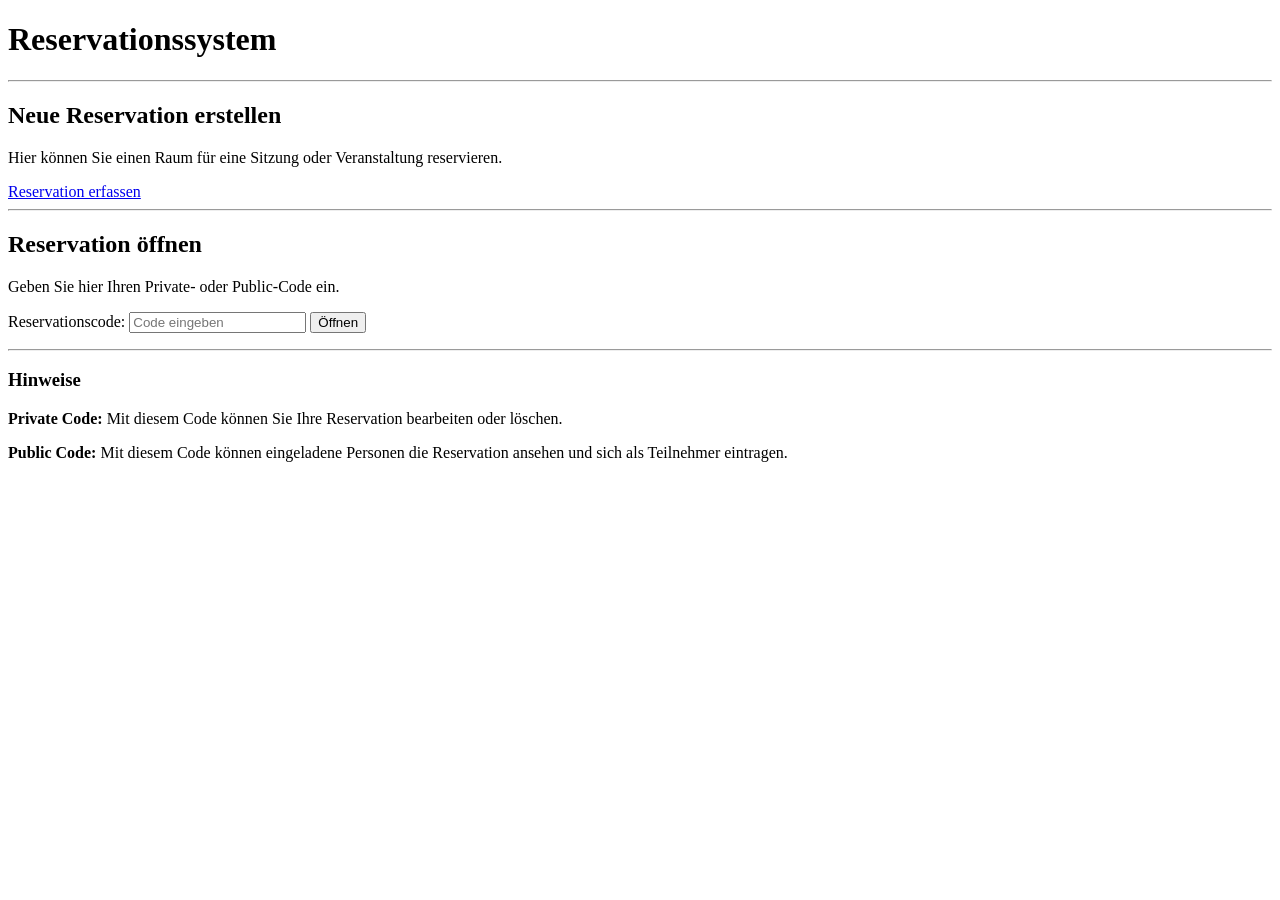
<file: src/main/resources/templates/index.html>
<!DOCTYPE html>
<html lang="de" xmlns:th="http://www.thymeleaf.org">

<head>
    <meta charset="UTF-8">
    <meta name="viewport" content="width=device-width, initial-scale=1.0">
    <link rel="stylesheet" th:href="@{/style.css}">
    <title>Reservationssystem</title>
</head>

<body>
<div class="container">
<h1>Reservationssystem</h1>

<hr>

<h2>Neue Reservation erstellen</h2>

<p>
    Hier können Sie einen Raum für eine Sitzung oder Veranstaltung reservieren.
</p>

<a href="/reservation/neu">
    Reservation erfassen
</a>

<hr>

<h2>Reservation öffnen</h2>

<p>
    Geben Sie hier Ihren Private- oder Public-Code ein.
</p>

<form th:action="@{/code}" method="post">

    <label for="code">
        Reservationscode:
    </label>

    <input
            type="text"
            id="code"
            name="code"
            placeholder="Code eingeben"
            required
    >

    <button type="submit">
        Öffnen
    </button>

</form>

<!-- Fehlermeldung -->
<p th:if="${fehler}" th:text="${fehler}"></p>

<!-- Erfolgs-/Informationsmeldung -->
<p th:if="${meldung}" th:text="${meldung}"></p>

<hr>

<h3>Hinweise</h3>

<p>
    <strong>Private Code:</strong>
    Mit diesem Code können Sie Ihre Reservation bearbeiten oder löschen.
</p>

<p>
    <strong>Public Code:</strong>
    Mit diesem Code können eingeladene Personen die Reservation ansehen
    und sich als Teilnehmer eintragen.
</p>
</div>
</body>

</html>
</file>
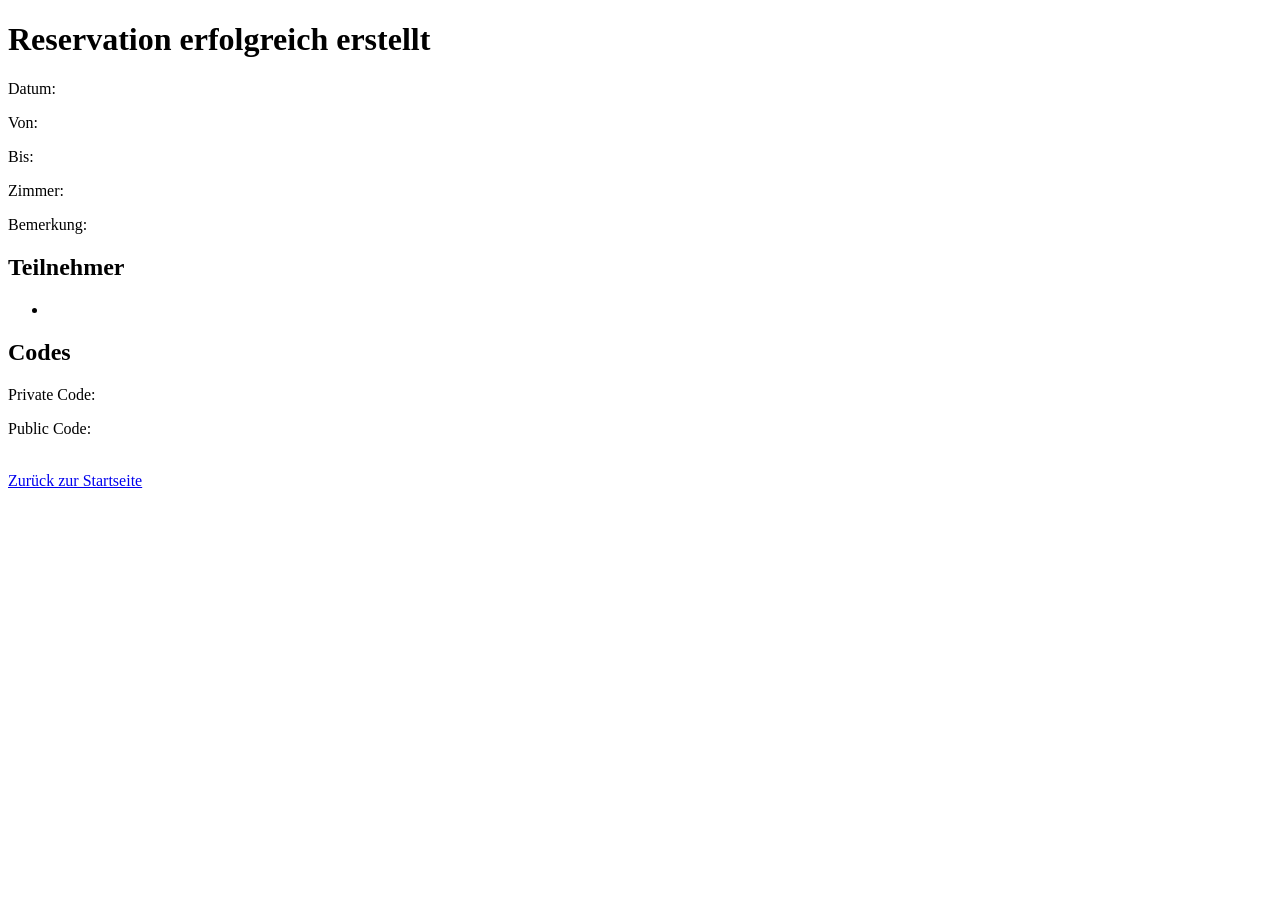
<file: src/main/resources/templates/bestaetigung.html>
<!DOCTYPE html>
<html lang="de" xmlns:th="http://www.thymeleaf.org">

<head>
  <meta charset="UTF-8">
  <link rel="stylesheet" th:href="@{/style.css}">
  <title>Reservation erstellt</title>
</head>

<body>
<div class="container">

<h1>Reservation erfolgreich erstellt</h1>

<p>
  Datum:
  <span th:text="${reservation.datum}"></span>
</p>

<p>
  Von:
  <span th:text="${reservation.von}"></span>
</p>

<p>
  Bis:
  <span th:text="${reservation.bis}"></span>
</p>

<p>
  Zimmer:
  <span th:text="${reservation.zimmer}"></span>
</p>

<p>
  Bemerkung:
  <span th:text="${reservation.bemerkung}"></span>
</p>

<h2>Teilnehmer</h2>

<ul>
  <li th:each="user : ${reservation.users}">
    <span th:text="${user.vorname}"></span>
    <span th:text="${user.nachname}"></span>
  </li>
</ul>

<h2>Codes</h2>

<p>
  Private Code:
  <strong th:text="${reservation.privateCode}"></strong>
</p>

<p>
  Public Code:
  <strong th:text="${reservation.publicCode}"></strong>
</p>

<br>

<a href="/">Zurück zur Startseite</a>
</div>
</body>
</html>
</file>
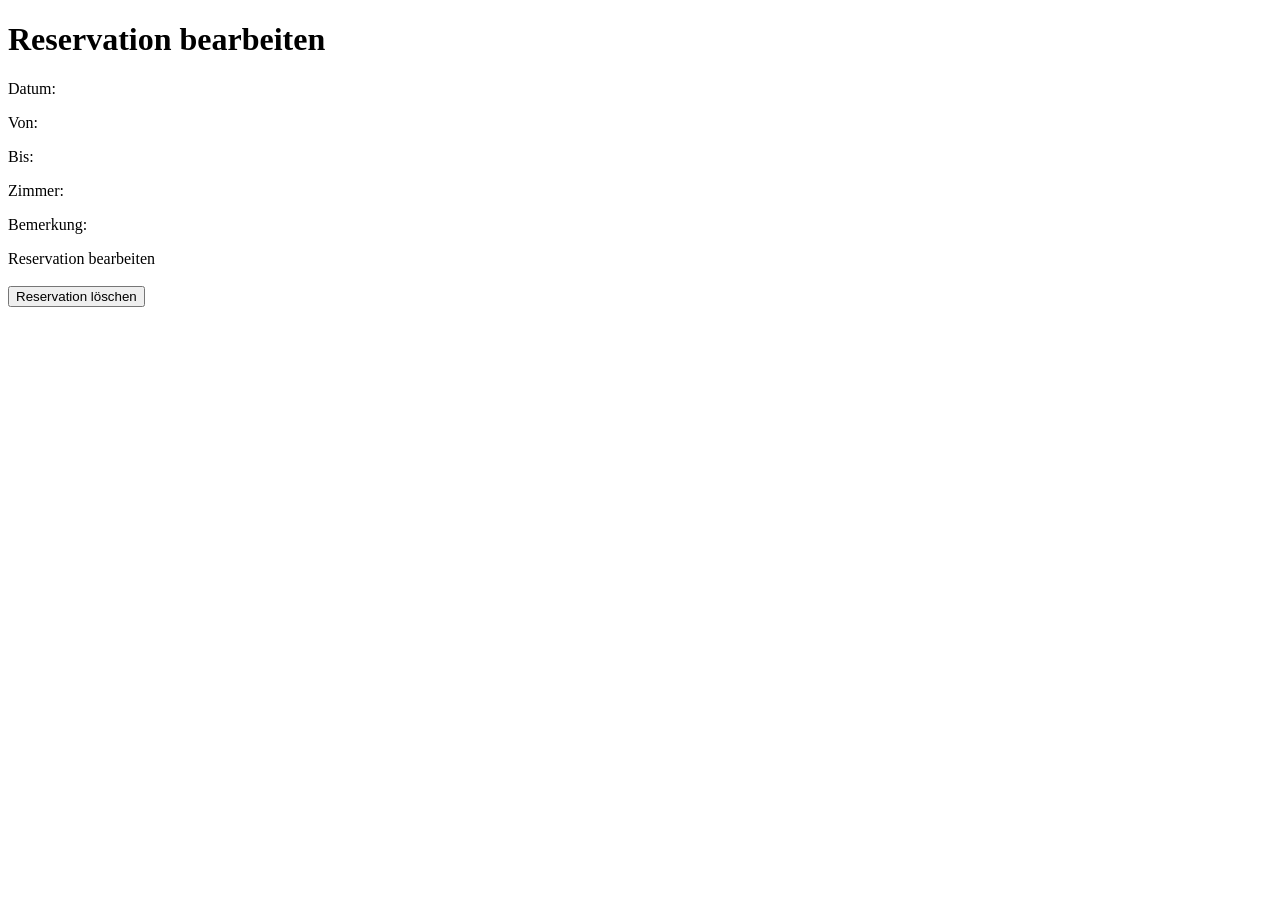
<file: src/main/resources/templates/private-reservation.html>
<!DOCTYPE html>
<html lang="de"
      xmlns:th="http://www.thymeleaf.org">

<head>
    <meta charset="UTF-8">
    <link rel="stylesheet" th:href="@{/style.css}">
    <title>Reservation bearbeiten</title>
</head>

<body>
<div class="container">

<h1>Reservation bearbeiten</h1>

<p>
    Datum:
    <span th:text="${reservation.datum}"></span>
</p>

<p>
    Von:
    <span th:text="${reservation.von}"></span>
</p>

<p>
    Bis:
    <span th:text="${reservation.bis}"></span>
</p>

<p>
    Zimmer:
    <span th:text="${reservation.zimmer}"></span>
</p>

<p>
    Bemerkung:
    <span th:text="${reservation.bemerkung}"></span>
</p>

<a th:href="@{/private/bearbeiten(code=${reservation.privateCode})}">
    Reservation bearbeiten
</a>

<br><br>

<form th:action="@{/private/loeschen}" method="post">

    <input
            type="hidden"
            name="code"
            th:value="${reservation.privateCode}"
    >

    <button type="submit">
        Reservation löschen
    </button>

</form>
</div>
</body>
</html>
</file>
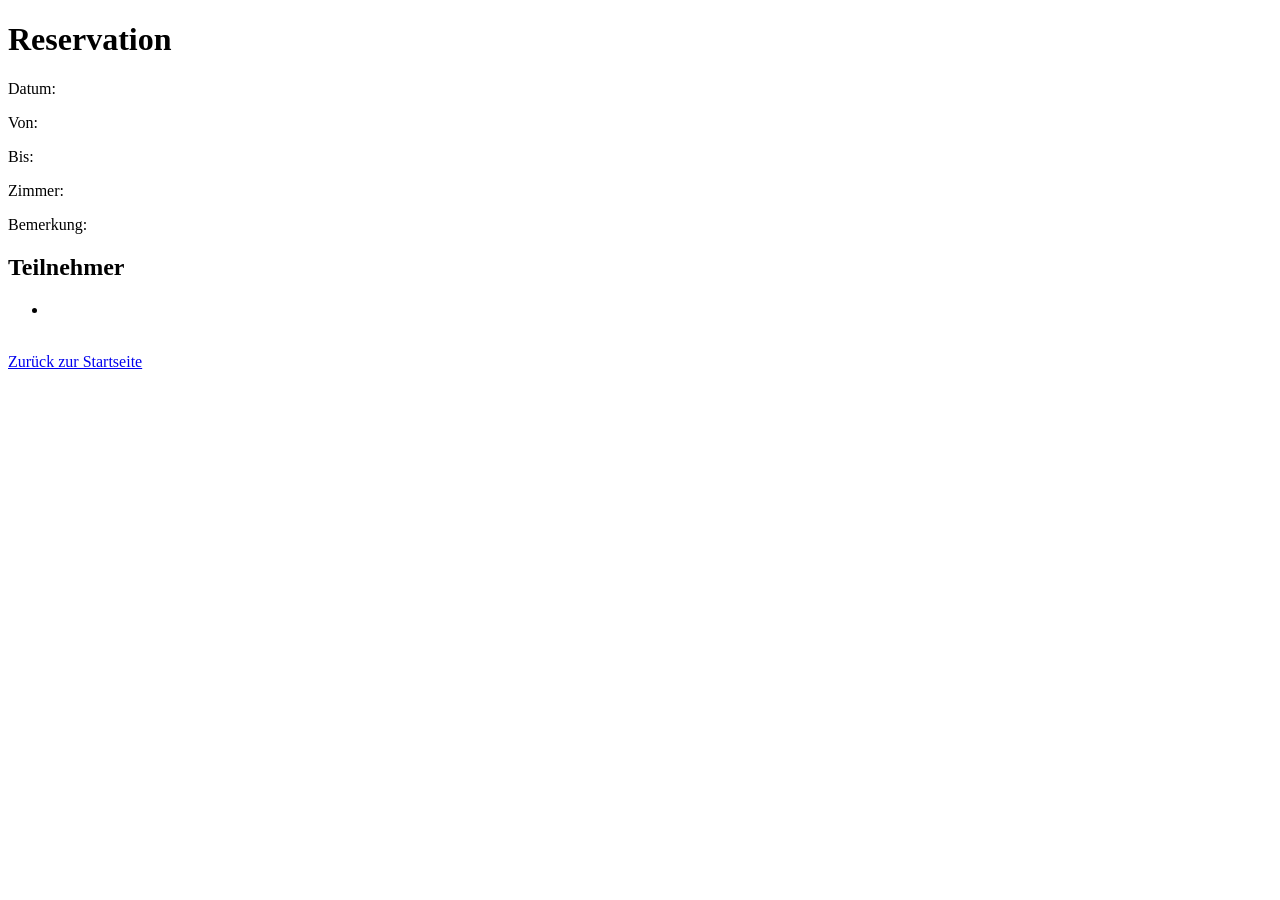
<file: src/main/resources/templates/public-reservation.html>
<!DOCTYPE html>
<html lang="de" xmlns:th="http://www.thymeleaf.org">

<head>
  <meta charset="UTF-8">
  <link rel="stylesheet" th:href="@{/style.css}">
  <title>Reservation</title>
</head>

<body>
<div class="container">

<h1>Reservation</h1>

<p>
  Datum:
  <span th:text="${reservation.datum}"></span>
</p>

<p>
  Von:
  <span th:text="${reservation.von}"></span>
</p>

<p>
  Bis:
  <span th:text="${reservation.bis}"></span>
</p>

<p>
  Zimmer:
  <span th:text="${reservation.zimmer}"></span>
</p>

<p>
  Bemerkung:
  <span th:text="${reservation.bemerkung}"></span>
</p>

<h2>Teilnehmer</h2>

<ul>
  <li th:each="user : ${reservation.users}">
    <span th:text="${user.vorname}"></span>
    <span th:text="${user.nachname}"></span>
  </li>
</ul>



<br>

<a href="/">Zurück zur Startseite</a>
</div>
</body>
</html>
</file>
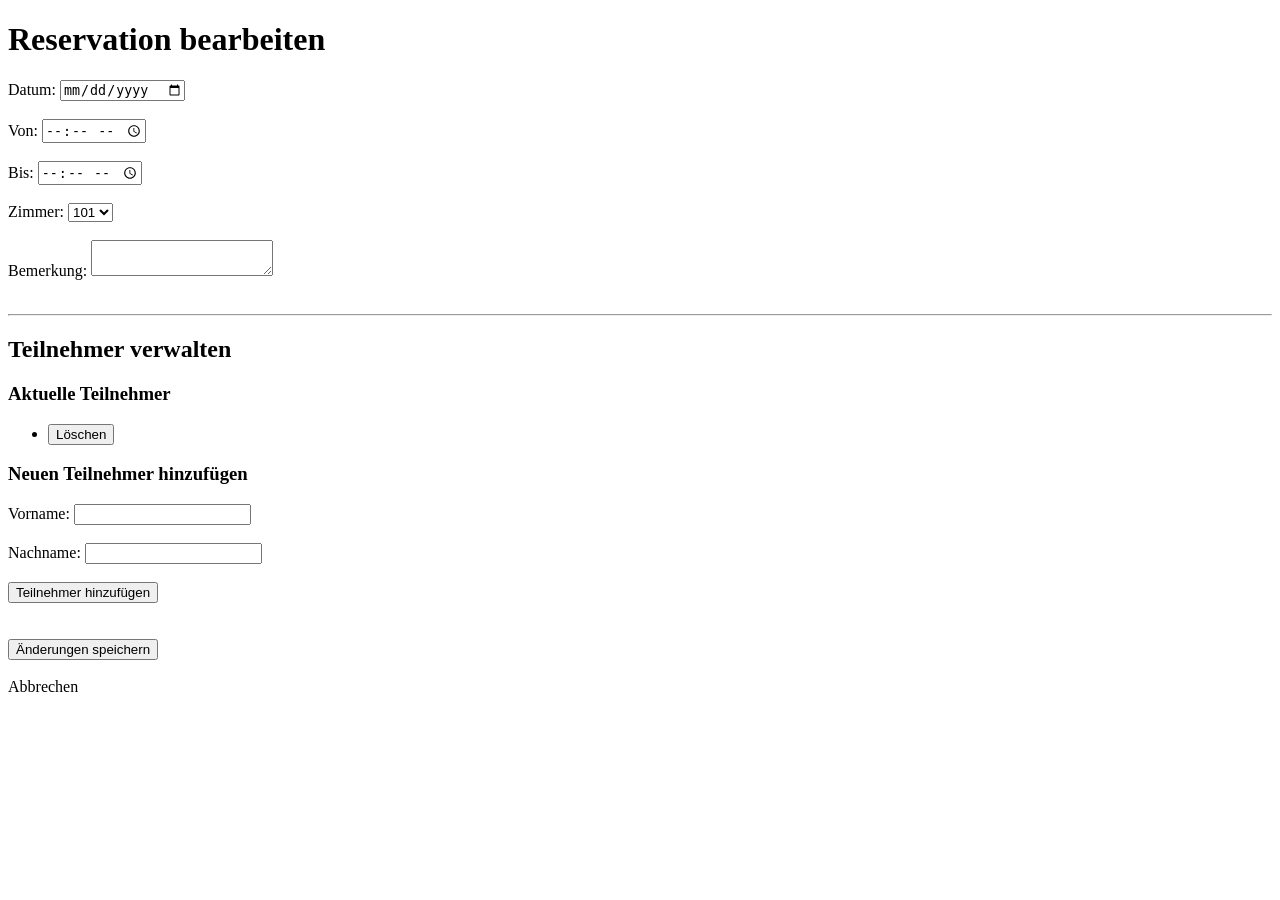
<file: src/main/resources/templates/reservation-bearbeiten.html>
<!DOCTYPE html>
<html lang="de" xmlns:th="http://www.thymeleaf.org">

<head>
    <meta charset="UTF-8">
    <link rel="stylesheet" th:href="@{/style.css}">
    <title>Reservation bearbeiten</title>
</head>

<body>

<div class="container">

    <h1>Reservation bearbeiten</h1>

    <form id="bearbeitenForm"
          th:action="@{/private/bearbeiten}"
          th:object="${reservation}"
          method="post">

        <input type="hidden" th:field="*{id}">

        <label for="datum">Datum:</label>
        <input
                type="date"
                id="datum"
                name="datum"
                th:value="${#temporals.format(reservation.datum, 'yyyy-MM-dd')}"
                required
        >

        <br><br>

        <label for="von">Von:</label>
        <input
                type="time"
                id="von"
                th:field="*{von}"
                required
        >

        <br><br>

        <label for="bis">Bis:</label>
        <input
                type="time"
                id="bis"
                th:field="*{bis}"
                required
        >

        <br><br>

        <label for="zimmer">Zimmer:</label>
        <select
                id="zimmer"
                th:field="*{zimmer}"
                required>

            <option value="101">101</option>
            <option value="102">102</option>
            <option value="103">103</option>
            <option value="104">104</option>
            <option value="105">105</option>

        </select>

        <br><br>

        <label for="bemerkung">Bemerkung:</label>

        <textarea
                id="bemerkung"
                th:field="*{bemerkung}"
                minlength="10"
                maxlength="200"
                required>
        </textarea>

        <br><br>

        <p th:if="${fehler}" th:text="${fehler}"></p>

    </form>

    <hr>

    <h2>Teilnehmer verwalten</h2>

    <h3>Aktuelle Teilnehmer</h3>

    <ul>
        <li th:each="user : ${reservation.users}">

            <span th:text="${user.vorname}"></span>
            <span th:text="${user.nachname}"></span>

            <form
                    th:action="@{/private/teilnehmer/loeschen}"
                    method="post"
                    style="display: inline;">

                <input
                        type="hidden"
                        name="code"
                        th:value="${reservation.privateCode}"
                >

                <input
                        type="hidden"
                        name="userId"
                        th:value="${user.id}"
                >

                <button type="submit">
                    Löschen
                </button>

            </form>

        </li>
    </ul>

    <h3>Neuen Teilnehmer hinzufügen</h3>

    <form th:action="@{/private/teilnehmen}" method="post">

        <input
                type="hidden"
                name="code"
                th:value="${reservation.privateCode}"
        >

        <label for="vorname">Vorname:</label>
        <input
                type="text"
                id="vorname"
                name="vorname"
                required
        >

        <br><br>

        <label for="nachname">Nachname:</label>
        <input
                type="text"
                id="nachname"
                name="nachname"
                required
        >

        <br><br>

        <button type="submit">
            Teilnehmer hinzufügen
        </button>

    </form>

    <br><br>

    <button type="submit" form="bearbeitenForm">
        Änderungen speichern
    </button>

    <br><br>

    <a th:href="@{/private(code=${reservation.privateCode})}">
        Abbrechen
    </a>

</div>

</body>
</html>
</file>
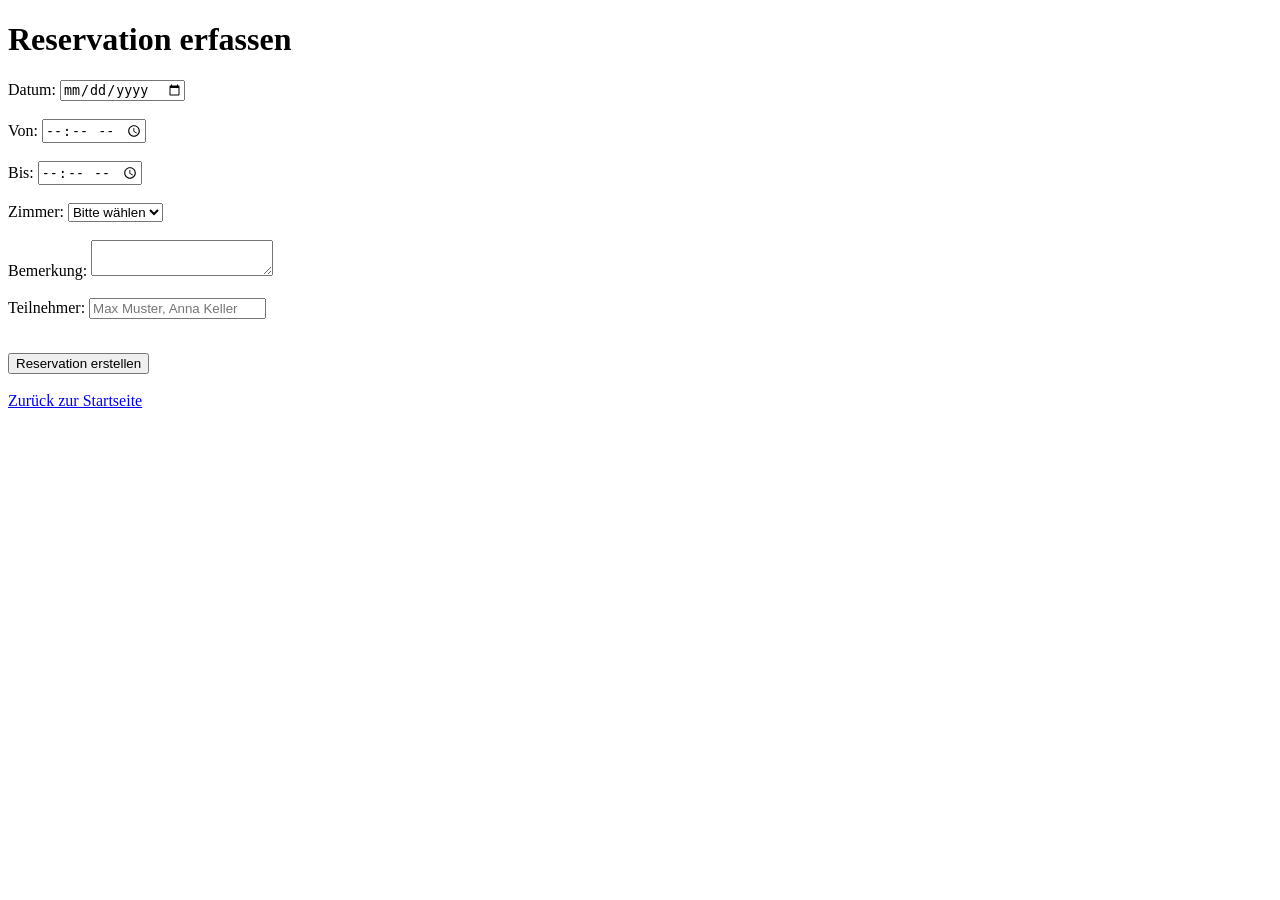
<file: src/main/resources/templates/reservation-formular.html>
<!DOCTYPE html>
<html lang="de" xmlns:th="http://www.thymeleaf.org">

<head>
    <meta charset="UTF-8">
    <meta name="viewport" content="width=device-width, initial-scale=1.0">
    <link rel="stylesheet" th:href="@{/style.css}">
    <title>Reservation erfassen</title>
</head>

<body>
 <div class="container">
<h1>Reservation erfassen</h1>

<form th:action="@{/reservation}"
      th:object="${reservation}"
      method="post">

    <label for="datum">Datum:</label>
    <input
            type="date"
            id="datum"
            th:field="*{datum}"
            required
    >

    <br><br>

    <label for="von">Von:</label>
    <input
            type="time"
            id="von"
            th:field="*{von}"
            required
    >

    <br><br>

    <label for="bis">Bis:</label>
    <input
            type="time"
            id="bis"
            th:field="*{bis}"
            required
    >

    <br><br>

    <label for="zimmer">Zimmer:</label>
    <select
            id="zimmer"
            th:field="*{zimmer}"
            required>

        <option value="">Bitte wählen</option>
        <option value="101">101</option>
        <option value="102">102</option>
        <option value="103">103</option>
        <option value="104">104</option>
        <option value="105">105</option>

    </select>

    <br><br>

    <label for="bemerkung">Bemerkung:</label>

    <textarea
            id="bemerkung"
            th:field="*{bemerkung}"
            minlength="10"
            maxlength="200"
            required>
    </textarea>

    <br><br><label for="users">Teilnehmer:</label>

    <input
            type="text"
            id="users"
            name="usersText"
            placeholder="Max Muster, Anna Keller"
            required
    >

    <br><br>


    <p th:if="${fehler}" th:text="${fehler}"></p>

    <button type="submit">
        Reservation erstellen
    </button>

</form>

<br>

<a href="/">
    Zurück zur Startseite
</a>
 </div>
</body>

</html>
</file>
